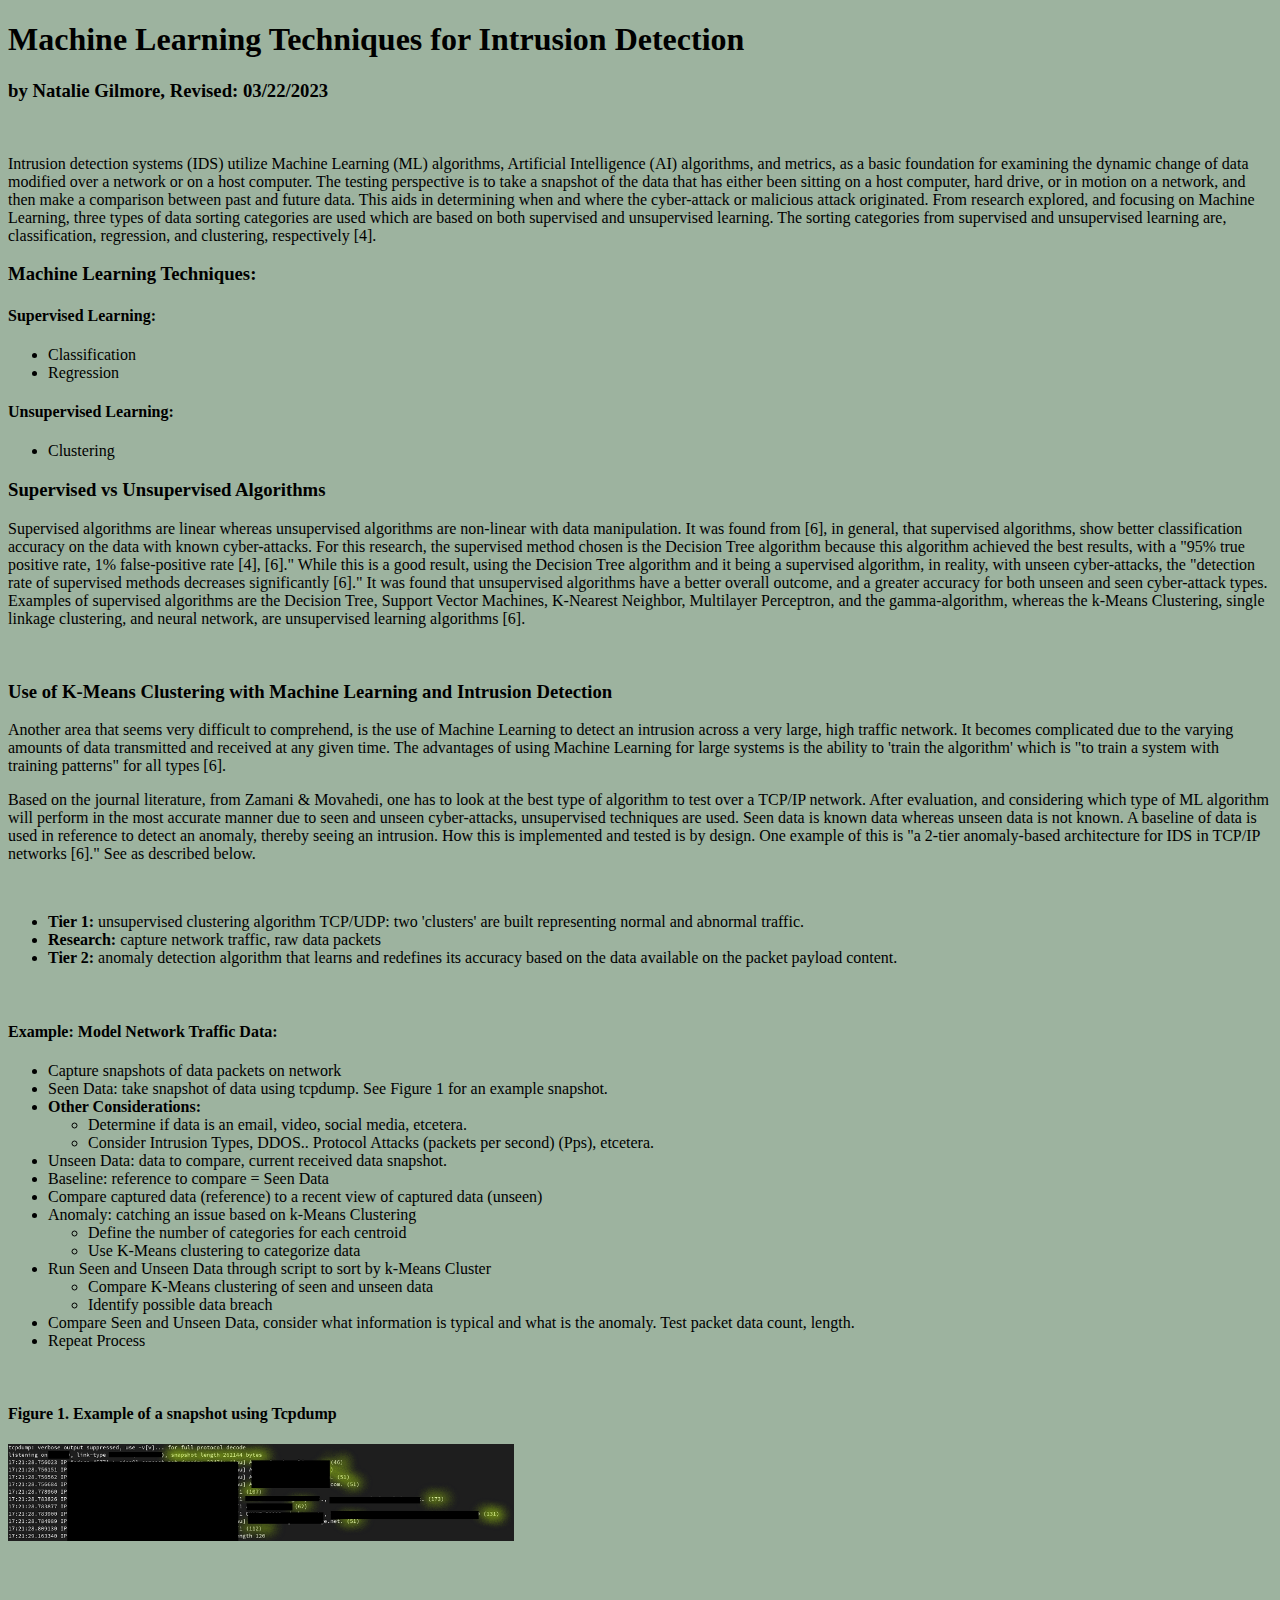
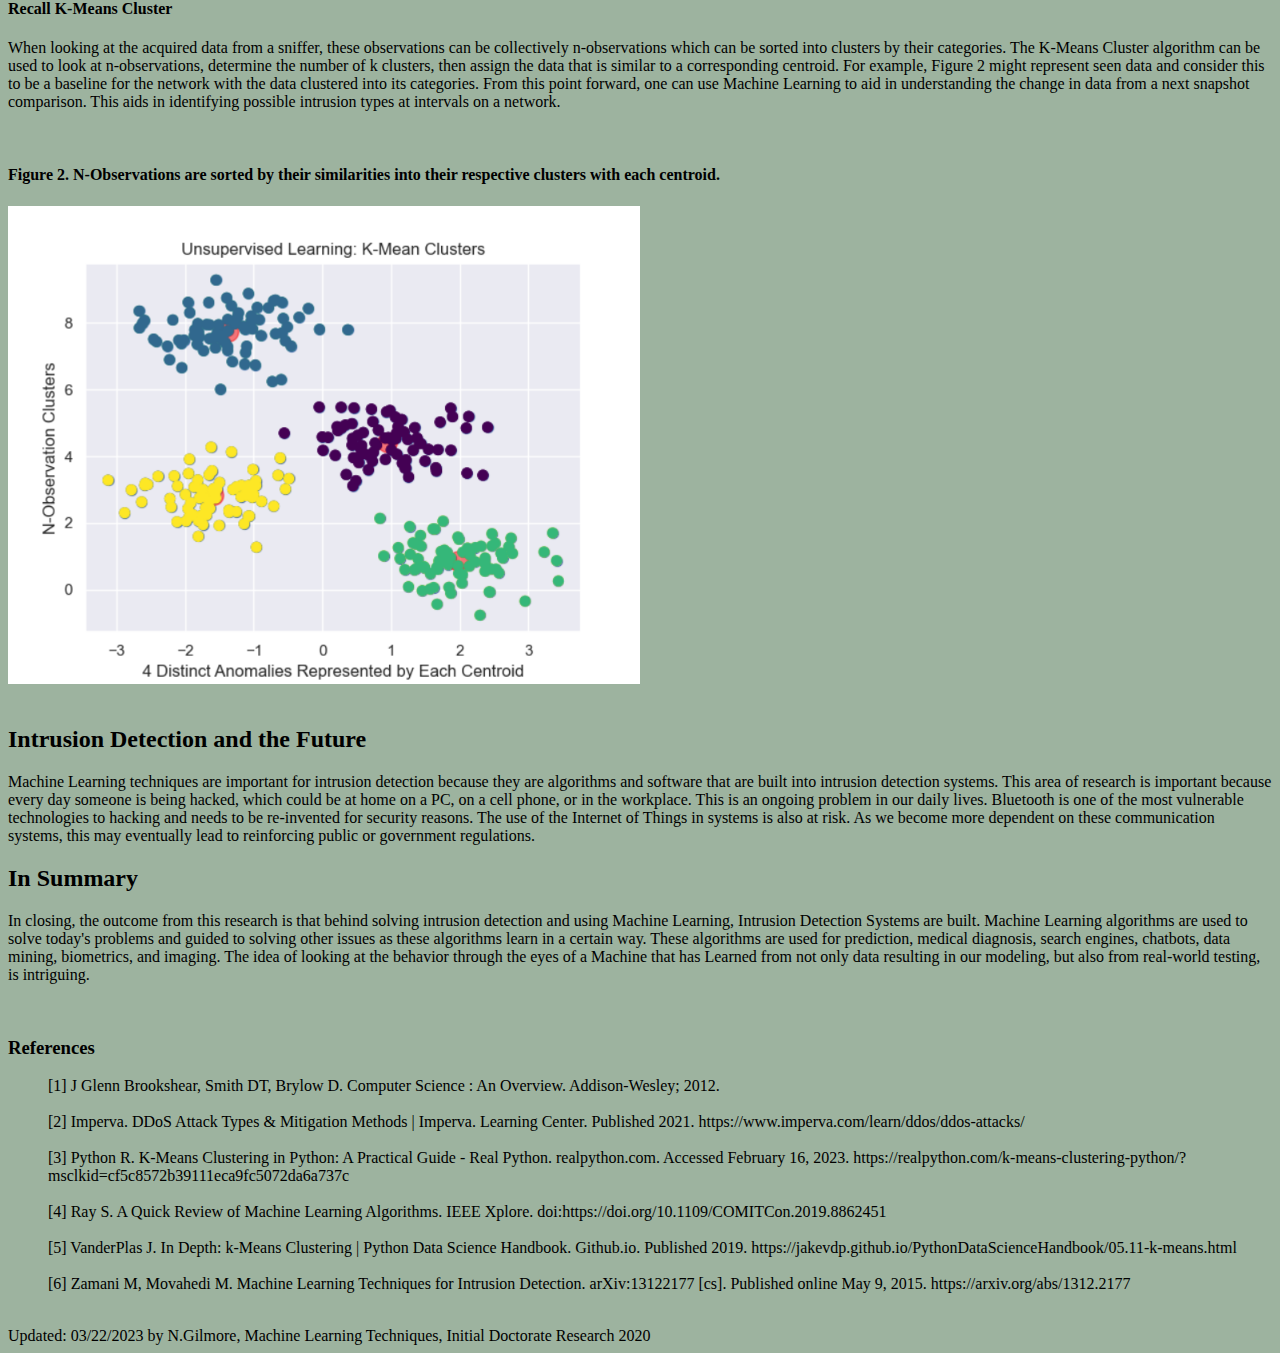
<file: index.html>
<!DOCTYPE html>
<html lang="en">
	<head>
		<meta charset="UTF-8">
		<meta name="viewport" content="width=device-width, initial-scale=1">
		<title>Machine Learning and Intrusion Detection Research</title>
		<link rel="stylesheet" type="text/css" href="styles.css">
	</head>
	<body>
		<h1>Machine Learning Techniques for Intrusion Detection</h1>
		<h3>by Natalie Gilmore, Revised: 03/22/2023</h3>
		<br>
		<p>
			Intrusion detection systems (IDS) utilize Machine Learning (ML) algorithms, Artificial Intelligence (AI) algorithms, and metrics, as a basic foundation for examining the dynamic change of data modified over a network or on a host computer.  The testing perspective is to take a snapshot of the data that has either been sitting on a host computer, hard drive, or in motion on a network, and then make a comparison between past and future data.  This aids in determining when and where the cyber-attack or malicious attack originated.  From research explored, and focusing on Machine Learning, three types of data sorting categories are used which are based on both supervised and unsupervised learning.  The sorting categories from supervised and unsupervised learning are, classification, regression, and clustering, respectively [4]. 
		</p>
		<p>
		<h3>Machine Learning Techniques:</h3>
		<h4>Supervised Learning:</h4>
		<ul>
			<li>Classification</li>
			<li>Regression</li>
		</ul>
		<h4>Unsupervised Learning:</h4>
		<ul>
			<li>Clustering</li>
		</ul>
		</p>
		<h3>Supervised vs Unsupervised Algorithms</h3>
		<p>
			Supervised algorithms are linear whereas unsupervised algorithms are non-linear with data manipulation.  It was found from [6], in general, that supervised algorithms, show better classification accuracy on the data with known cyber-attacks.  For this research, the supervised method chosen is the Decision Tree algorithm because this algorithm achieved the best results, with a "95% true positive rate, 1% false-positive rate [4], [6]."  

While this is a good result, using the Decision Tree algorithm and it being a supervised algorithm, in reality, with unseen cyber-attacks, the "detection rate of supervised methods decreases significantly [6]."   It was found that unsupervised algorithms have a better overall outcome, and a greater accuracy for both unseen and seen cyber-attack types.  Examples of supervised algorithms are the Decision Tree, Support Vector Machines, K-Nearest Neighbor, Multilayer Perceptron, and the gamma-algorithm, whereas the k-Means Clustering, single linkage clustering, and neural network, are unsupervised learning algorithms [6]. 
		</p>
		<br>
		<h3>Use of K-Means Clustering with Machine Learning and Intrusion Detection</h3>
		<p>
			Another area that seems very difficult to comprehend, is the use of Machine Learning to detect an intrusion across a very large, high traffic network.  It becomes complicated due to the varying amounts of data transmitted and received at any given time.  The advantages of using Machine Learning for large systems is the ability to 'train the algorithm' which is "to train a system with training patterns" for all types [6].
		</p>
		<p>
			Based on the journal literature, from Zamani & Movahedi, one has to look at the best type of algorithm to test over a TCP/IP network.  After evaluation, and considering which type of ML algorithm will perform in the most accurate manner due to seen and unseen cyber-attacks, unsupervised techniques are used.  Seen data is known data whereas unseen data is not known.  A baseline of data is used in reference to detect an anomaly, thereby seeing an intrusion.  How this is implemented and tested is by design.  One example of this is "a 2-tier anomaly-based architecture for IDS in TCP/IP networks [6]."  See as described below. 
		</p>
		<br>
		<ul>
			<li><b>Tier 1:</b> unsupervised clustering algorithm
				TCP/UDP: two 'clusters' are built representing normal and abnormal traffic.
			</li>
			<li><b>Research:</b> capture network traffic, raw data packets</li>
			<li><b>Tier 2:</b> anomaly detection algorithm that learns and redefines its accuracy based on the data available on the packet payload content.</li>
		</ul>
		<br>
		<h4>Example: Model Network Traffic Data:</h4>
		<ul>
			<li>Capture snapshots of data packets on network</li>
			<li>Seen Data: take snapshot of data using tcpdump.  See Figure 1 for an example snapshot.</li>
			<li><b>Other Considerations:</b></li>
				<ul>
					<li>Determine if data is an email, video, social media, etcetera.</li>
					<li>Consider Intrusion Types, DDOS.. Protocol Attacks (packets per second) (Pps), etcetera.</li>
				</ul>
			<li>Unseen Data: data to compare, current received data snapshot. </li>
			<li>Baseline: reference to compare = Seen Data</li>
			<li>Compare captured data (reference) to a recent view of captured data (unseen)</li>
			<li>Anomaly: catching an issue based on k-Means Clustering</li>
				<ul>
					<li>Define the number of categories for each centroid</li>
					<li>Use K-Means clustering to categorize data</li>
				</ul>
			<li>Run Seen and Unseen Data through script to sort by k-Means Cluster</li>
				<ul>
					<li>Compare K-Means clustering of seen and unseen data</li>
					<li>Identify possible data breach</li>
				</ul>
			<li>Compare Seen and Unseen Data, consider what information is typical and what is the anomaly.  Test packet data count, length.</li>
			<li>Repeat Process</li>
		</ul>
		<br>
		<h4>Figure 1. Example of a snapshot using Tcpdump</h4>
		<img id="fig1" src="rd_2022-03-28 17-24-13r.png">
		<br>
		</p>
		<br>
		<h4>Recall K-Means Cluster</h4>
		<p>
			When looking at the acquired data from a sniffer, these observations can be collectively n-observations which can be sorted into clusters by their categories.  The K-Means Cluster algorithm can be used to look at n-observations, determine the number of k clusters, then assign the data that is similar to a corresponding centroid.  For example, Figure 2 might represent seen data and consider this to be a baseline for the network with the data clustered into its categories.  From this point forward, one can use Machine Learning to aid in understanding the change in data from a next snapshot comparison.  This aids in identifying possible intrusion types at intervals on a network.
		</p>	
		<br>
		<h4>Figure 2. N-Observations are sorted by their similarities into their respective clusters
			with each centroid.
		</h4>
		<img id="fig2" src="Screenshot 2023-02-16 125833K-Means.png">
		<br>
		<br>
		<h2>Intrusion Detection and the Future</h2>
		<p>
			Machine Learning techniques are important for intrusion detection because they are algorithms and software that are built into intrusion detection systems.  This area of research is important because every day someone is being hacked, which could be at home on a PC, on a cell phone, or in the workplace.  This is an ongoing problem in our daily lives.  Bluetooth is one of the most vulnerable technologies to hacking and needs to be re-invented for security reasons.  The use of the Internet of Things in systems is also at risk.  As we become more dependent on these communication systems, this may eventually lead to reinforcing public or government regulations.    
		</p>
		<h2>In Summary</h2>
		<p>
			In closing, the outcome from this research is that behind solving intrusion detection and using Machine Learning, Intrusion Detection Systems are built.  Machine Learning algorithms are used to solve today's problems and guided to solving other issues as these algorithms learn in a certain way.  These algorithms are used for prediction, medical diagnosis, search engines, chatbots, data mining, biometrics, and imaging.  The idea of looking at the behavior through the eyes of a Machine that has Learned from not only data resulting in our modeling, but also from real-world testing, is intriguing.
		</p>
		<br>
		<h3>References</h3>
		</header>
		<p>
		<ul style="list-style-type: none;" >
			<li>[1] J Glenn Brookshear, Smith DT, Brylow D. Computer Science : An Overview. Addison-Wesley; 2012.
			</li>
			<br>
			<li>[2] Imperva. DDoS Attack Types & Mitigation Methods | Imperva. Learning Center. Published 2021. https://www.imperva.com/learn/ddos/ddos-attacks/
			</li>
			<br>	
			<li>[3] Python R. K-Means Clustering in Python: A Practical Guide - Real Python. realpython.com. Accessed February 16, 2023. https://realpython.com/k-means-clustering-python/?msclkid=cf5c8572b39111eca9fc5072da6a737c	
			</li>
			<br>
			<li>[4] Ray S. A Quick Review of Machine Learning Algorithms. IEEE Xplore. doi:https://doi.org/10.1109/COMITCon.2019.8862451
			</li>
			</br>
			<li>[5] VanderPlas J. In Depth: k-Means Clustering | Python Data Science Handbook. Github.io. Published 2019. https://jakevdp.github.io/PythonDataScienceHandbook/05.11-k-means.html
			</li>
			<br>
			<li>[6] Zamani M, Movahedi M. Machine Learning Techniques for Intrusion Detection. arXiv:13122177 [cs]. Published online May 9, 2015. https://arxiv.org/abs/1312.2177
			</li>
			<br>
		</ul>
		</p>
		<footer>Updated: 03/22/2023 by N.Gilmore, Machine Learning Techniques, Initial Doctorate Research 2020</footer>
	</body>
</html>
</file>
<file: styles.css>
.code_box1 {
width: 40%;
background-color: rgb(167, 185, 204);
margin: 0;
padding: 0;
list-style-type: none;
}
.code_box2 {
width: 55%;
background-color: rgb(167, 185, 204);
margin: 0;
padding: 0;
list-style-type: none;
}
.code_box3 {
width: 40%;
background-color: rgb(167, 185, 204);
margin: 0;
padding: 0;
list-style-type: none;
}
.code_box4 {
width: 40%;
background-color: rgb(167, 185, 204);
margin: 0;
padding: 0;
list-style-type: none;
}
.code_box5 {
width: 55%;
background-color: rgb(167, 185, 204);
margin: 0;
padding: 0;
list-style-type: none;
}
body {
font-family:'Trebuchet MS';
font-size: medium;
background-color:#9db39f;  
}
h4 {
font-family: 'Trebuchet MS';
font-weight: bold;
}
h5 {
font-family: 'Trebuchet MS';
font-weight: bold;
}
p {
font-family: 'Trebuchet MS';
}
#fig1 {
width: 40%;
height: 40%;
}
#fig2 {
width: 50%;
height: 50%;
}
</file>
